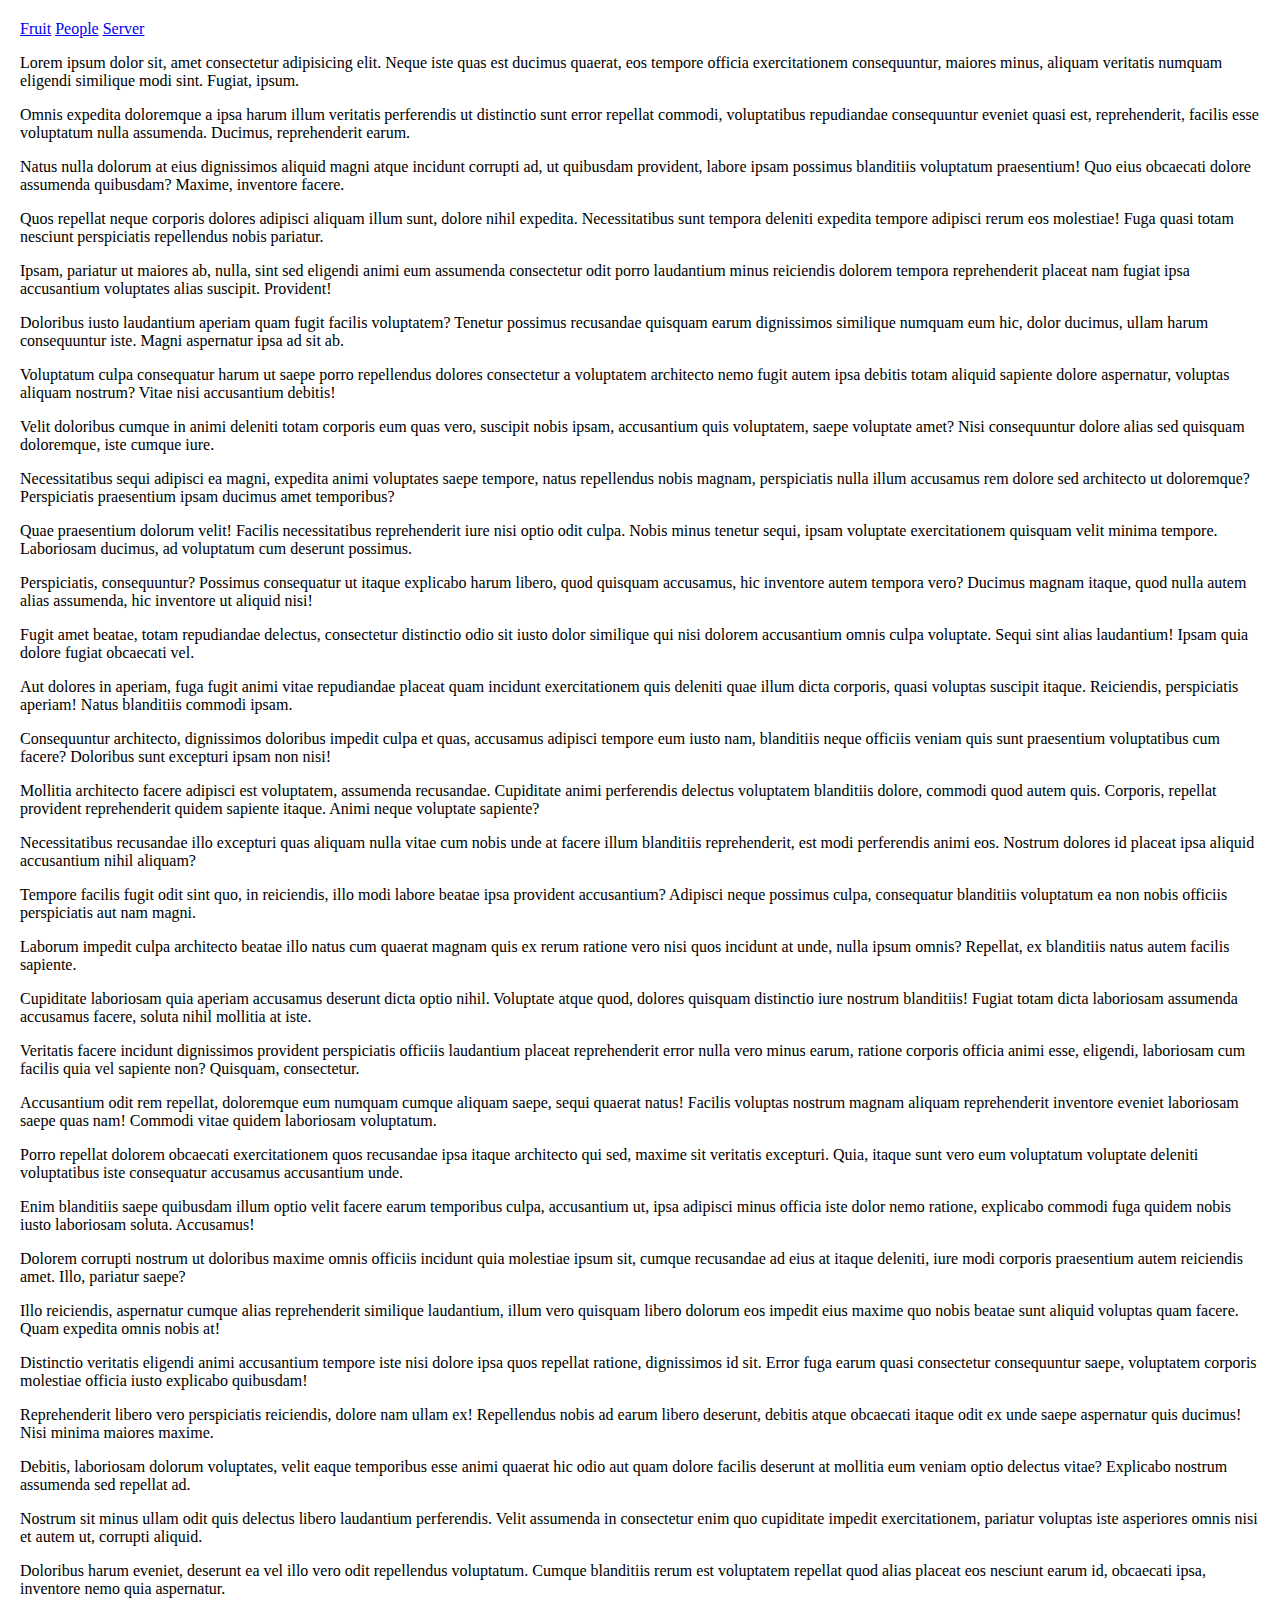
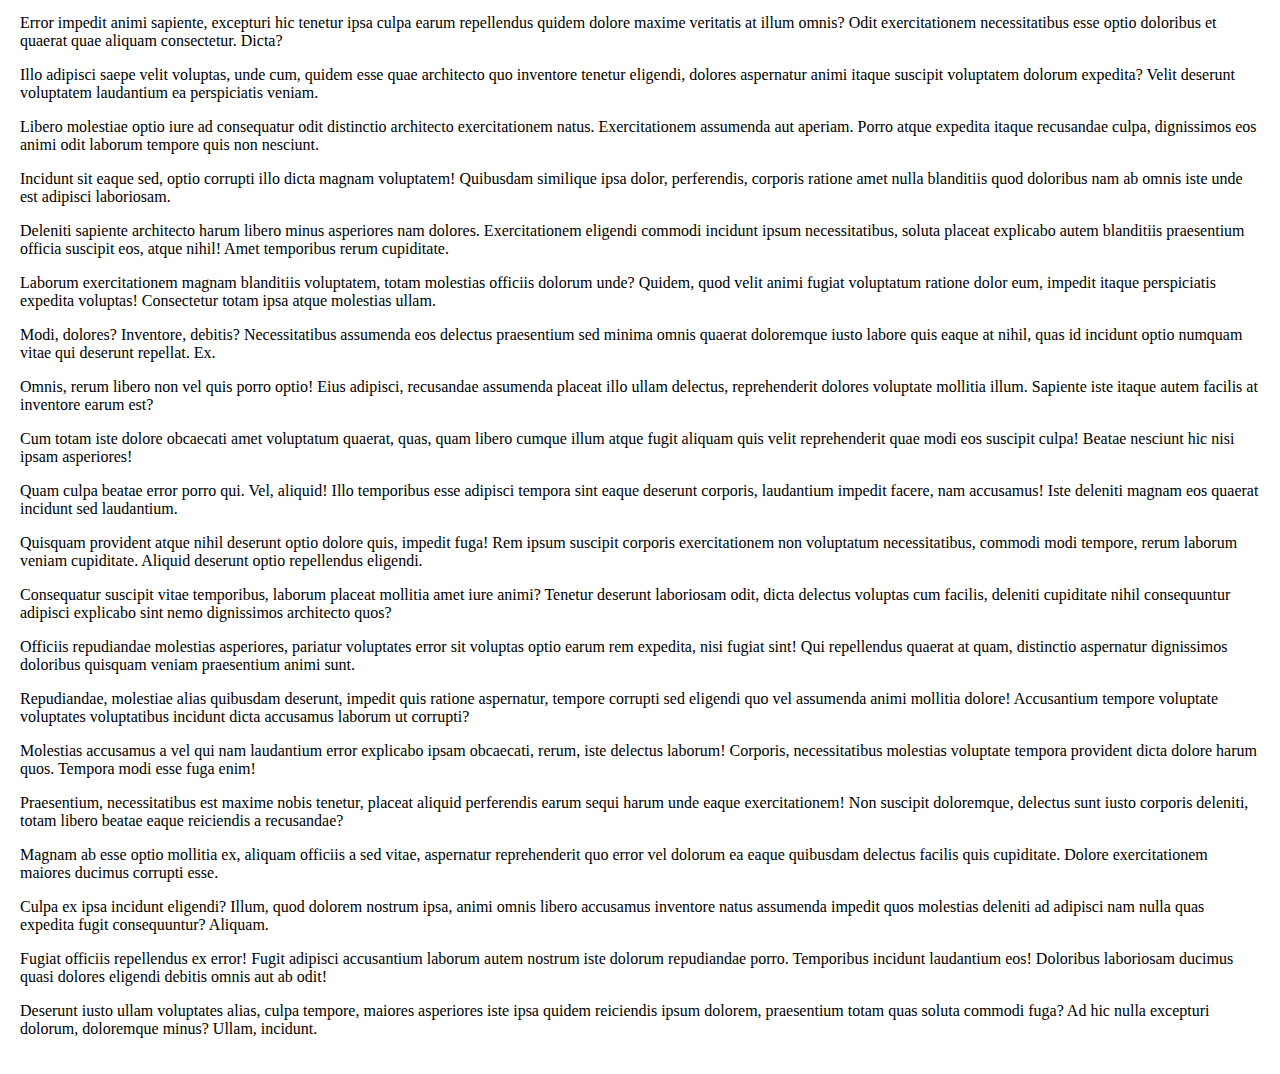
<file: index.html>
<!DOCTYPE html>
<html lang="en">
  <head>
    <meta charset="UTF-8" />
    <meta name="viewport" content="width=device-width, initial-scale=1.0" />
    <meta http-equiv="X-UA-Compatible" content="ie=edge" />
    <link rel="stylesheet" href="css/style.css" />
    <title>Document</title>
  </head>

  <body>
    <div class="container">
      <a href="#" class="modal" data-content="content/fruit.html">Fruit</a>
      <a href="#" class="modal" data-content="content/people.html">People</a>

      <a href="#" class="modal" data-content="content/server.php">Server</a>
      <p>
        Lorem ipsum dolor sit, amet consectetur adipisicing elit. Neque iste
        quas est ducimus quaerat, eos tempore officia exercitationem
        consequuntur, maiores minus, aliquam veritatis numquam eligendi
        similique modi sint. Fugiat, ipsum.
      </p>
      <p>
        Omnis expedita doloremque a ipsa harum illum veritatis perferendis ut
        distinctio sunt error repellat commodi, voluptatibus repudiandae
        consequuntur eveniet quasi est, reprehenderit, facilis esse voluptatum
        nulla assumenda. Ducimus, reprehenderit earum.
      </p>
      <p>
        Natus nulla dolorum at eius dignissimos aliquid magni atque incidunt
        corrupti ad, ut quibusdam provident, labore ipsam possimus blanditiis
        voluptatum praesentium! Quo eius obcaecati dolore assumenda quibusdam?
        Maxime, inventore facere.
      </p>
      <p>
        Quos repellat neque corporis dolores adipisci aliquam illum sunt, dolore
        nihil expedita. Necessitatibus sunt tempora deleniti expedita tempore
        adipisci rerum eos molestiae! Fuga quasi totam nesciunt perspiciatis
        repellendus nobis pariatur.
      </p>
      <p>
        Ipsam, pariatur ut maiores ab, nulla, sint sed eligendi animi eum
        assumenda consectetur odit porro laudantium minus reiciendis dolorem
        tempora reprehenderit placeat nam fugiat ipsa accusantium voluptates
        alias suscipit. Provident!
      </p>
      <p>
        Doloribus iusto laudantium aperiam quam fugit facilis voluptatem?
        Tenetur possimus recusandae quisquam earum dignissimos similique numquam
        eum hic, dolor ducimus, ullam harum consequuntur iste. Magni aspernatur
        ipsa ad sit ab.
      </p>
      <p>
        Voluptatum culpa consequatur harum ut saepe porro repellendus dolores
        consectetur a voluptatem architecto nemo fugit autem ipsa debitis totam
        aliquid sapiente dolore aspernatur, voluptas aliquam nostrum? Vitae nisi
        accusantium debitis!
      </p>
      <p>
        Velit doloribus cumque in animi deleniti totam corporis eum quas vero,
        suscipit nobis ipsam, accusantium quis voluptatem, saepe voluptate amet?
        Nisi consequuntur dolore alias sed quisquam doloremque, iste cumque
        iure.
      </p>
      <p>
        Necessitatibus sequi adipisci ea magni, expedita animi voluptates saepe
        tempore, natus repellendus nobis magnam, perspiciatis nulla illum
        accusamus rem dolore sed architecto ut doloremque? Perspiciatis
        praesentium ipsam ducimus amet temporibus?
      </p>
      <p>
        Quae praesentium dolorum velit! Facilis necessitatibus reprehenderit
        iure nisi optio odit culpa. Nobis minus tenetur sequi, ipsam voluptate
        exercitationem quisquam velit minima tempore. Laboriosam ducimus, ad
        voluptatum cum deserunt possimus.
      </p>
      <p>
        Perspiciatis, consequuntur? Possimus consequatur ut itaque explicabo
        harum libero, quod quisquam accusamus, hic inventore autem tempora vero?
        Ducimus magnam itaque, quod nulla autem alias assumenda, hic inventore
        ut aliquid nisi!
      </p>
      <p>
        Fugit amet beatae, totam repudiandae delectus, consectetur distinctio
        odio sit iusto dolor similique qui nisi dolorem accusantium omnis culpa
        voluptate. Sequi sint alias laudantium! Ipsam quia dolore fugiat
        obcaecati vel.
      </p>
      <p>
        Aut dolores in aperiam, fuga fugit animi vitae repudiandae placeat quam
        incidunt exercitationem quis deleniti quae illum dicta corporis, quasi
        voluptas suscipit itaque. Reiciendis, perspiciatis aperiam! Natus
        blanditiis commodi ipsam.
      </p>
      <p>
        Consequuntur architecto, dignissimos doloribus impedit culpa et quas,
        accusamus adipisci tempore eum iusto nam, blanditiis neque officiis
        veniam quis sunt praesentium voluptatibus cum facere? Doloribus sunt
        excepturi ipsam non nisi!
      </p>
      <p>
        Mollitia architecto facere adipisci est voluptatem, assumenda
        recusandae. Cupiditate animi perferendis delectus voluptatem blanditiis
        dolore, commodi quod autem quis. Corporis, repellat provident
        reprehenderit quidem sapiente itaque. Animi neque voluptate sapiente?
      </p>
      <p>
        Necessitatibus recusandae illo excepturi quas aliquam nulla vitae cum
        nobis unde at facere illum blanditiis reprehenderit, est modi
        perferendis animi eos. Nostrum dolores id placeat ipsa aliquid
        accusantium nihil aliquam?
      </p>
      <p>
        Tempore facilis fugit odit sint quo, in reiciendis, illo modi labore
        beatae ipsa provident accusantium? Adipisci neque possimus culpa,
        consequatur blanditiis voluptatum ea non nobis officiis perspiciatis aut
        nam magni.
      </p>
      <p>
        Laborum impedit culpa architecto beatae illo natus cum quaerat magnam
        quis ex rerum ratione vero nisi quos incidunt at unde, nulla ipsum
        omnis? Repellat, ex blanditiis natus autem facilis sapiente.
      </p>
      <p>
        Cupiditate laboriosam quia aperiam accusamus deserunt dicta optio nihil.
        Voluptate atque quod, dolores quisquam distinctio iure nostrum
        blanditiis! Fugiat totam dicta laboriosam assumenda accusamus facere,
        soluta nihil mollitia at iste.
      </p>
      <p>
        Veritatis facere incidunt dignissimos provident perspiciatis officiis
        laudantium placeat reprehenderit error nulla vero minus earum, ratione
        corporis officia animi esse, eligendi, laboriosam cum facilis quia vel
        sapiente non? Quisquam, consectetur.
      </p>
      <p>
        Accusantium odit rem repellat, doloremque eum numquam cumque aliquam
        saepe, sequi quaerat natus! Facilis voluptas nostrum magnam aliquam
        reprehenderit inventore eveniet laboriosam saepe quas nam! Commodi vitae
        quidem laboriosam voluptatum.
      </p>
      <p>
        Porro repellat dolorem obcaecati exercitationem quos recusandae ipsa
        itaque architecto qui sed, maxime sit veritatis excepturi. Quia, itaque
        sunt vero eum voluptatum voluptate deleniti voluptatibus iste
        consequatur accusamus accusantium unde.
      </p>
      <p>
        Enim blanditiis saepe quibusdam illum optio velit facere earum
        temporibus culpa, accusantium ut, ipsa adipisci minus officia iste dolor
        nemo ratione, explicabo commodi fuga quidem nobis iusto laboriosam
        soluta. Accusamus!
      </p>
      <p>
        Dolorem corrupti nostrum ut doloribus maxime omnis officiis incidunt
        quia molestiae ipsum sit, cumque recusandae ad eius at itaque deleniti,
        iure modi corporis praesentium autem reiciendis amet. Illo, pariatur
        saepe?
      </p>
      <p>
        Illo reiciendis, aspernatur cumque alias reprehenderit similique
        laudantium, illum vero quisquam libero dolorum eos impedit eius maxime
        quo nobis beatae sunt aliquid voluptas quam facere. Quam expedita omnis
        nobis at!
      </p>
      <p>
        Distinctio veritatis eligendi animi accusantium tempore iste nisi dolore
        ipsa quos repellat ratione, dignissimos id sit. Error fuga earum quasi
        consectetur consequuntur saepe, voluptatem corporis molestiae officia
        iusto explicabo quibusdam!
      </p>
      <p>
        Reprehenderit libero vero perspiciatis reiciendis, dolore nam ullam ex!
        Repellendus nobis ad earum libero deserunt, debitis atque obcaecati
        itaque odit ex unde saepe aspernatur quis ducimus! Nisi minima maiores
        maxime.
      </p>
      <p>
        Debitis, laboriosam dolorum voluptates, velit eaque temporibus esse
        animi quaerat hic odio aut quam dolore facilis deserunt at mollitia eum
        veniam optio delectus vitae? Explicabo nostrum assumenda sed repellat
        ad.
      </p>
      <p>
        Nostrum sit minus ullam odit quis delectus libero laudantium
        perferendis. Velit assumenda in consectetur enim quo cupiditate impedit
        exercitationem, pariatur voluptas iste asperiores omnis nisi et autem
        ut, corrupti aliquid.
      </p>
      <p>
        Doloribus harum eveniet, deserunt ea vel illo vero odit repellendus
        voluptatum. Cumque blanditiis rerum est voluptatem repellat quod alias
        placeat eos nesciunt earum id, obcaecati ipsa, inventore nemo quia
        aspernatur.
      </p>
      <p>
        Error impedit animi sapiente, excepturi hic tenetur ipsa culpa earum
        repellendus quidem dolore maxime veritatis at illum omnis? Odit
        exercitationem necessitatibus esse optio doloribus et quaerat quae
        aliquam consectetur. Dicta?
      </p>
      <p>
        Illo adipisci saepe velit voluptas, unde cum, quidem esse quae
        architecto quo inventore tenetur eligendi, dolores aspernatur animi
        itaque suscipit voluptatem dolorum expedita? Velit deserunt voluptatem
        laudantium ea perspiciatis veniam.
      </p>
      <p>
        Libero molestiae optio iure ad consequatur odit distinctio architecto
        exercitationem natus. Exercitationem assumenda aut aperiam. Porro atque
        expedita itaque recusandae culpa, dignissimos eos animi odit laborum
        tempore quis non nesciunt.
      </p>
      <p>
        Incidunt sit eaque sed, optio corrupti illo dicta magnam voluptatem!
        Quibusdam similique ipsa dolor, perferendis, corporis ratione amet nulla
        blanditiis quod doloribus nam ab omnis iste unde est adipisci
        laboriosam.
      </p>
      <p>
        Deleniti sapiente architecto harum libero minus asperiores nam dolores.
        Exercitationem eligendi commodi incidunt ipsum necessitatibus, soluta
        placeat explicabo autem blanditiis praesentium officia suscipit eos,
        atque nihil! Amet temporibus rerum cupiditate.
      </p>
      <p>
        Laborum exercitationem magnam blanditiis voluptatem, totam molestias
        officiis dolorum unde? Quidem, quod velit animi fugiat voluptatum
        ratione dolor eum, impedit itaque perspiciatis expedita voluptas!
        Consectetur totam ipsa atque molestias ullam.
      </p>
      <p>
        Modi, dolores? Inventore, debitis? Necessitatibus assumenda eos delectus
        praesentium sed minima omnis quaerat doloremque iusto labore quis eaque
        at nihil, quas id incidunt optio numquam vitae qui deserunt repellat.
        Ex.
      </p>
      <p>
        Omnis, rerum libero non vel quis porro optio! Eius adipisci, recusandae
        assumenda placeat illo ullam delectus, reprehenderit dolores voluptate
        mollitia illum. Sapiente iste itaque autem facilis at inventore earum
        est?
      </p>
      <p>
        Cum totam iste dolore obcaecati amet voluptatum quaerat, quas, quam
        libero cumque illum atque fugit aliquam quis velit reprehenderit quae
        modi eos suscipit culpa! Beatae nesciunt hic nisi ipsam asperiores!
      </p>
      <p>
        Quam culpa beatae error porro qui. Vel, aliquid! Illo temporibus esse
        adipisci tempora sint eaque deserunt corporis, laudantium impedit
        facere, nam accusamus! Iste deleniti magnam eos quaerat incidunt sed
        laudantium.
      </p>
      <p>
        Quisquam provident atque nihil deserunt optio dolore quis, impedit fuga!
        Rem ipsum suscipit corporis exercitationem non voluptatum
        necessitatibus, commodi modi tempore, rerum laborum veniam cupiditate.
        Aliquid deserunt optio repellendus eligendi.
      </p>
      <p>
        Consequatur suscipit vitae temporibus, laborum placeat mollitia amet
        iure animi? Tenetur deserunt laboriosam odit, dicta delectus voluptas
        cum facilis, deleniti cupiditate nihil consequuntur adipisci explicabo
        sint nemo dignissimos architecto quos?
      </p>
      <p>
        Officiis repudiandae molestias asperiores, pariatur voluptates error sit
        voluptas optio earum rem expedita, nisi fugiat sint! Qui repellendus
        quaerat at quam, distinctio aspernatur dignissimos doloribus quisquam
        veniam praesentium animi sunt.
      </p>
      <p>
        Repudiandae, molestiae alias quibusdam deserunt, impedit quis ratione
        aspernatur, tempore corrupti sed eligendi quo vel assumenda animi
        mollitia dolore! Accusantium tempore voluptate voluptates voluptatibus
        incidunt dicta accusamus laborum ut corrupti?
      </p>
      <p>
        Molestias accusamus a vel qui nam laudantium error explicabo ipsam
        obcaecati, rerum, iste delectus laborum! Corporis, necessitatibus
        molestias voluptate tempora provident dicta dolore harum quos. Tempora
        modi esse fuga enim!
      </p>
      <p>
        Praesentium, necessitatibus est maxime nobis tenetur, placeat aliquid
        perferendis earum sequi harum unde eaque exercitationem! Non suscipit
        doloremque, delectus sunt iusto corporis deleniti, totam libero beatae
        eaque reiciendis a recusandae?
      </p>
      <p>
        Magnam ab esse optio mollitia ex, aliquam officiis a sed vitae,
        aspernatur reprehenderit quo error vel dolorum ea eaque quibusdam
        delectus facilis quis cupiditate. Dolore exercitationem maiores ducimus
        corrupti esse.
      </p>
      <p>
        Culpa ex ipsa incidunt eligendi? Illum, quod dolorem nostrum ipsa, animi
        omnis libero accusamus inventore natus assumenda impedit quos molestias
        deleniti ad adipisci nam nulla quas expedita fugit consequuntur?
        Aliquam.
      </p>
      <p>
        Fugiat officiis repellendus ex error! Fugit adipisci accusantium laborum
        autem nostrum iste dolorum repudiandae porro. Temporibus incidunt
        laudantium eos! Doloribus laboriosam ducimus quasi dolores eligendi
        debitis omnis aut ab odit!
      </p>
      <p>
        Deserunt iusto ullam voluptates alias, culpa tempore, maiores asperiores
        iste ipsa quidem reiciendis ipsum dolorem, praesentium totam quas soluta
        commodi fuga? Ad hic nulla excepturi dolorum, doloremque minus? Ullam,
        incidunt.
      </p>
    </div>
    <script
      src="https://code.jquery.com/jquery-3.3.1.min.js"
      integrity="sha256-FgpCb/KJQlLNfOu91ta32o/NMZxltwRo8QtmkMRdAu8="
      crossorigin="anonymous"
    ></script>
    <script src="js/modal.jquery.js"></script>
    <script>
      $(document).ready(function() {
        $('.modal').modal({
          modal: 'modal-window',
          close: 'modal-close',
          closeText: 'Close',
          shade: 'modal-shade'
        });
      });
    </script>
  </body>
</html>
</file>
<file: css/style.css>
body {
  margin: 0;
}

.container {
  padding: 20px;
}

.modal-window {
  position: absolute;
  left: 50%;
  top: 50px;
  width: 60%;
  padding: 30px;
  background-color: #fff;
  border-radius: 5px;
  box-shadow: 3px 3px 5px rgba(0, 0, 0, 0.4);
  z-index: 2;
  transform: translate(-50%, 0);
}

.modal-shade {
  position: fixed;
  height: 100%;
  width: 100%;
  background-color: rgba(0, 0, 0, 0.7);
  z-index: 1;
}

.modal-close {
  position: absolute;
  top: 10px;
  right: 10px;
}
</file>
